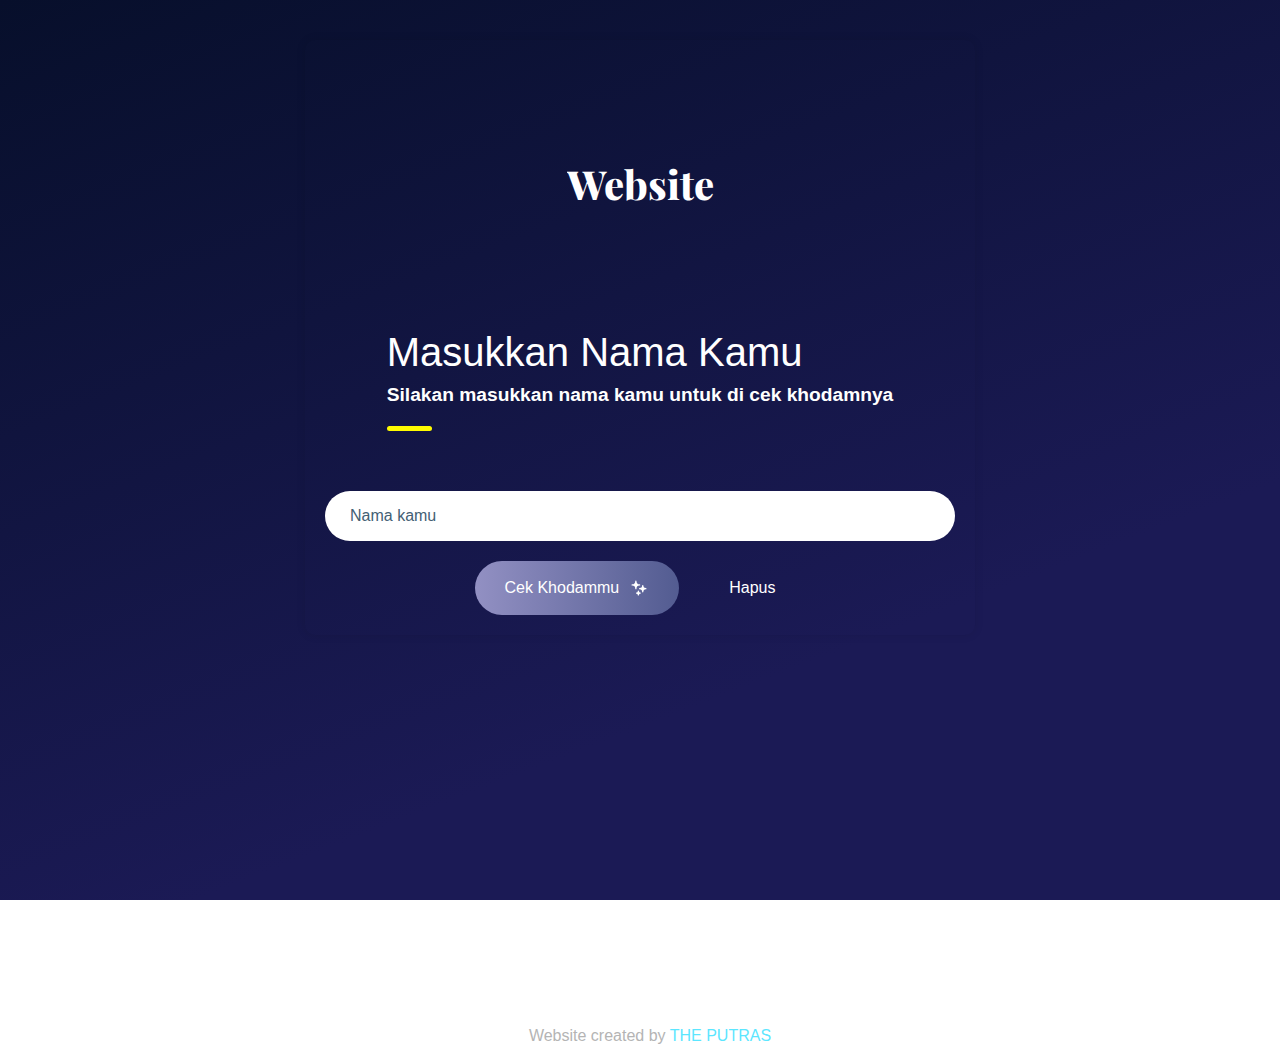
<file: khodam.html>
<html lang="en">

<head>
        <meta charset="UTF-8">
        <meta name="viewport" content="width=device-width, initial-scale=1">
        <title>Website Cek Khodam</title>
        <link rel="stylesheet" href="./khodam.css">
        <link rel="shortcut icon" href="./assets/daisekoi logo 2023.png" style="border-radius: 100%;" type="image/jpg">
        <link rel="stylesheet" href="https://cdnjs.cloudflare.com/ajax/libs/font-awesome/4.7.0/css/font-awesome.min.css">
        <link href="https://cdn.jsdelivr.net/npm/bootstrap@5.3.3/dist/css/bootstrap.min.css" rel="stylesheet" integrity="sha384-QWTKZyjpPEjISv5WaRU9OFeRpok6YctnYmDr5pNlyT2bRjXh0JMhjY6hW+ALEwIH" crossorigin="anonymous">
        <script src="https://code.jquery.com/jquery-3.7.1.js"
        integrity="sha256-eKhayi8LEQwp4NKxN+CfCh+3qOVUtJn3QNZ0TciWLP4=" crossorigin="anonymous"></script>
<body >
<div class="main-container">
  <div class="container">

    <div class="row justify-content-center">
      <div id="error-message" style="display: none;"></div>
      <section id="form" class="form-container" >
        
        
              <!-- Form 1 -->
          <form id="khodam" name="submit-to-form" class="form-left">
            
          <h3 class="fs-1" id="text-container"></h3>
              <div class="form-left-title">
                <h2 class="fs-1">Masukkan Nama Kamu</h2>
                
                <p class="fs-16" id="title1">Silakan masukkan nama kamu untuk di cek khodamnya</p>
                <p class="fs-16" id="alert1" style="display: none;">Loading......</p>
                <p class="fs-16" id="alerthapus1">Berhasil dihapus.</p>
                <hr id="progressBar">
              </div>
             
              <input type="text" id="search" placeholder="Nama kamu" class="form-input" required>
              <div id="button" class="buttonID">
                <button class="btn btn-primary btn-submit" id="submitButton" type="button"><p>Cek Khodammu</p><svg style="fill: #ffff;" viewBox="0 0 32 32" xmlns="http://www.w3.org/2000/svg"><g data-name="Layer 2" id="Layer_2"><path d="M18,11a1,1,0,0,1-1,1,5,5,0,0,0-5,5,1,1,0,0,1-2,0,5,5,0,0,0-5-5,1,1,0,0,1,0-2,5,5,0,0,0,5-5,1,1,0,0,1,2,0,5,5,0,0,0,5,5A1,1,0,0,1,18,11Z"></path><path d="M19,24a1,1,0,0,1-1,1,2,2,0,0,0-2,2,1,1,0,0,1-2,0,2,2,0,0,0-2-2,1,1,0,0,1,0-2,2,2,0,0,0,2-2,1,1,0,0,1,2,0,2,2,0,0,0,2,2A1,1,0,0,1,19,24Z"></path><path d="M28,17a1,1,0,0,1-1,1,4,4,0,0,0-4,4,1,1,0,0,1-2,0,4,4,0,0,0-4-4,1,1,0,0,1,0-2,4,4,0,0,0,4-4,1,1,0,0,1,2,0,4,4,0,0,0,4,4A1,1,0,0,1,28,17Z"></path></g></svg></button>
                <button class="btn btn-secondary btn-reset" type="button" id="resetFormButton"><p>Hapus</p></button>
              </div>
            </form>
            <div id="hasil-khodam" class="hasil-khodam">
              <h2 id="result"></h2>
              <button class="btn btn-secondary btn-submit" type="button" id="resetButton"><p>Cek Lagi</p></button>
          </div>  
            
            
          <div class="form-right">
                <div class="img-wrapper">
                  
                  <div id="loadingIndicator" style="display: none;">
                    <svg>
                        <circle cx="70" cy="70" r="70"></circle>
                    </svg>
                </div>
                </div>
                  
                </div>
                
                <div class="footer-container">
                  <p>Website created by <a href="https://theputras.github.io/">THE PUTRAS</a></p>
                  </div>
                  
              </section>
            
    </div>
 
      </div>


</div>


    
    <!-- <footer class="footer py-3"> 
    <div class="footer-container">
    <p>Website created by <a href="https://theputras.github.io/">THE PUTRAS</a></p>
    <img src="./assets/Logo - Daisekoi.png" alt="png" class="logo-footer">
    </div>
</footer>-->
    
    <script src="https://cdn.jsdelivr.net/npm/bootstrap@5.3.3/dist/js/bootstrap.bundle.min.js" integrity="sha384-YvpcrYf0tY3lHB60NNkmXc5s9fDVZLESaAA55NDzOxhy9GkcIdslK1eN7N6jIeHz" crossorigin="anonymous"></script>
    
    <script src="./khodam.js"></script>
</body>


</html>
</file>
<file: khodam.css>
@charset "UTF-8";
@import 'https://cdn.jsdelivr.net/npm/bootstrap@5.3.3/dist/css/bootstrap.min.css';
@import url('https://fonts.cdnfonts.com/css/helvetica-neue-5');
@import url('https://fonts.googleapis.com/css2?family=Playfair+Display:ital,wght@0,400..900;1,400..900&family=Red+Hat+Display:ital,wght@0,300..900;1,300..900&display=swap');
@import url('https://fonts.cdnfonts.com/css/black-chancery');

*,
*::before,
*::after {
  box-sizing: border-box;
}
*{
    padding: 0;
    margin: 0;
    box-sizing: border-box;
}
#error-message {
  display: none; 
  color: red;
  font-size: 14px;
  margin-top: 5px;
  text-align: center;
  flex-direction: column;
  justify-content: center;
  top: 0;
  left: 0;
  width: 100%;
  height: 100%;
  min-height: 600px;
  font-weight: 800;
  text-align: center;
}

html {
    min-height: -80vh;
}
body{
  font-family: 'Helvetica Neue', sans-serif !important;  
  font-optical-sizing: auto;
  font-style: normal;
    background: linear-gradient(-21.11deg, #1B1A55 30%, #070F2B);
    background-size: 100% 100vh;
    background-attachment: fixed; /* add this line */
    height: 100vh;
    overflow-y: auto; /* add a scrollbar if the content exceeds the height */
}   


h1,h3{
  font-family: "Playfair Display", serif !important;  
  font-optical-sizing: auto;
  font-style: normal;
}

a {
    color: #5ce6ff !important;
    text-decoration: none !important;
    background-color: transparent;
}

.form-hidden {
    display: none;
  }

input ::placeholder {
    word-wrap: break-word; /* Ensures long words will wrap*/
}
/* Example of other elements in the form */
.form-group {
  display: flex;
  flex-direction: column;
  margin-bottom: 20px;
}

.form-group label {
  font-weight: 600;
  margin-bottom: 5px;
}

.form-group input,
.form-group textarea {
  padding: 10px;
  border: 1px solid #ccc;
  border-radius: 5px;
}
.container {
  max-width: 1200px; /* adjust the max-width to your liking */
  margin: 0 auto;
  padding: 20px;
  margin-bottom: 50px; /* add some space between the form container and the footer */
   min-height: calc(100vh - 100px); /* adjust the value to push the footer down */
}

.container.form-container,.container.output-container{
  height: 100vh;
  width: 100%; /* add this to take up full width */
  max-width: 1200px; /* adjust the max-width to your liking */
  margin: 0 auto; /* add this to center the elements */
  padding: 20px; /* add some padding for better layout */
}

.form-container, .output-container{
  display: flex;
  flex-direction: column;
  align-items: center;
  justify-content: center;
  gap: 51px;
  padding: 20px;  
  max-width: 100%; /* make the container responsive */
  padding: 20px;
}
/* Add Bootstrap classes to center the sections */
.form-container, .output-container{
  display: flex;
  justify-content: center;
  align-items: center;
  flex-direction: column;  
 min-height: 700px;
}

#alert1, #progressBar, .form-right{
  align-items: center;
}

#resultKhodam {
  color: red; /* Ganti dengan warna yang Anda inginkan */
  font-family: 'BlackChancery', sans-serif !important;
  font-optical-sizing: auto;
  font-style: normal;
}

#khodam, #resultKhodam{
  box-shadow: 0 0 10px rgba(0, 0, 0, 0.1);
  border-radius: 10px;
}

.icon .img-bg {
    height: 200px;
    width:fit-content;
    position: absolute;
}

.form-left{
  display: flex;
  flex-direction: column;
  align-items: center;
  justify-content: center;
  margin: 0 auto; /* add this to center the section horizontally */
    gap: 20px;
}

/* Alert */

 #alert1, #alert2, #alert3, #alertback, #alerthapus1, #alerthapus2{
  color:#ec0064;
  display: none;
  
 }
 


/* Transition effect */
  .hasil-khodam, .form-left, .form-right img{
    opacity: 0;
    transform: translateY(50%);
    transition: opacity 0.5s, transform 0.5s;
  }
  
  .hasil-khodam.show, .form-left.show, .form-right img.show{
    opacity: 1;
    transform: translateY(0);
  }
  
.output-container{
  opacity: 0;
    transition: opacity 0.5s, transform 0.5s;
}

.output-container.show {
  opacity: 1;
}
.footer {
  opacity: 0;
  transition: opacity 0.5s; /* add transition effect */
}

.footer.show {
  opacity: 1;
  transition: opacity 0.5s; /* add transition effect */
}

/*.footer .container {
    position: relative;
    bottom: 0;
    display: flex;
  flex-wrap: nowrap;
  flex-direction: row;
  align-items: center;
  width: 100%;
  padding: 1px 1px 1px 1px; /* Reduced padding 
  min-height: calc(1vh - 1px); /* 90px adalah tinggi footer
} 
*/
.form-right-load {
  position: fixed;
  display: flex;
    flex-direction: column;
    align-items: center;
    flex-wrap: wrap;
    justify-content: center;
    align-content: center;;
 }

 .form-left, .form-right {
  flex: 1;
  display: flex;
  flex-direction: column;
  align-items: center;
  justify-content: center;
  gap: 20px;
  padding: 20px;
}
#loadingIndicator,#loadingIndicator2 {
  position: relative;
  flex-direction: column;
  align-items: start;
  flex-wrap: wrap;
  justify-content: center;
  align-content: center;
}

#loadingIndicator2{
  position: relative !important;
}

#loadingIndicator svg, #loadingIndicator2 svg {
  width: 80px;
  height: 80px;
  position: relative;
  animation: rotate 2s linear infinite;
}

@keyframes rotate {
  0% {
    transform: rotate(0deg);
  }
  100% {
    transform: rotate(360deg);
  }
}

#loadingIndicator svg circle, #loadingIndicator2 svg circle {
  width: 80px;
  height: 80px;
  cx: 40;
  cy: 40;
  r: 35;
  fill: none;
  stroke-width: 6;
  stroke: #015eea;
  stroke-linecap: round;
  transform: translate(0, 0); /* removed translate */
  stroke-dasharray: 240; /* updated stroke-dasharray */
  stroke-dashoffset: 240; /* updated stroke-dashoffset */
  animation: animate 4s linear infinite;
}

@keyframes animate {
  0%, 100% {
    stroke-dashoffset: 360;
  }
  50% {
    stroke-dashoffset: 0;
  }
  50.1% {
    stroke-dashoffset: 720;
  }
}
.main-container {
  display: flex;
  flex-direction: column;
  min-height: 100vh;
}
.footer {
  display: flex;

  min-height: 0;
  position: relative;
  bottom: 0;
  width: 100%;
  background-color: #015eea;
  padding: 20px 0;
  text-align: center;
  color: #fff;
  
}
.form-container, .container{
  flex: 1;
}
footer {
  display: block;
  height: 50px; /* adjust the height to your liking */  
}
.footer-container {
  display: flex;
  flex-wrap: nowrap;
  align-items: center;
  justify-content: space-between;
  color: #b4b4b4;
  min-height: 0;
  max-width: 1200px; /* adjust the max-width to your liking */
  margin: 0 auto;
  padding:0 0 0 20px;
  position: relative;
  top: 150px;
}
.logo-footer {
display: none;
}



.footer.logo-footer {
  display: block;
  width: 100px;
  height: auto;
  margin: 10px;
}

.footer p {
 margin: 0;
 text-align: start;
 word-wrap: break-word; /* Ensures long words will wrap */
 font-size: calc(0.4rem + 0.5vw);
 color: #fff;
}

.input-group {
  width: 65vh !important;
}

.input-group-text {
  display: flex !important;
  align-items: center !important;
  padding: .375rem .75rem !important;
  font-size: 1rem !important;
  font-weight: 400 !important;
  line-height: 1.5 !important;
  color: var(--bs-body-color) !important;
  text-align: center !important;
  white-space: nowrap !important;
  background-color: #00c0fa !important;
  border: var(--bs-border-width) solid #015eea !important;
  border-radius: var(--bs-border-radius) !important;
}

.form-label, .form-text{
color: #ffffff !important;
}
.form-left-title {
  text-align: left;
    margin-bottom: 20px;
    max-width: 100%; /* Ensures the title container doesn't exceed its parent's width */
}

.form-left-title h2 {
    font-weight: 500;
    color: #ffffff;
    font-size: 4vh;
    margin-bottom: 5px;
    word-wrap: break-word; /* Ensures long words will wrap */
}


.output-container h2 {

  font-weight: 500;
  color: #ffffff;
  font-size: 4vh;
  margin-bottom: 5px;
  word-wrap: break-word; /* Ensures long words will wrap */
}
#text-container {
    overflow: hidden; /* hide excess text */
    text-overflow: ellipsis; /* add ellipsis at the end */
    max-width: 100vh; /* adjust the width to your liking */
    font-weight: 800;
    text-align: center;
    color: #ffffff;
    font-size: 4vh;
    margin: 100px 0 100px 0;
    word-wrap: break-word; /* Ensures long words will wrap */
  }




.form-left-title p{
    font-weight: 600;
    color: #ffffff;
    font-size: 1.2rem;
    margin-bottom: 10px;
}

hr {
opacity: 100% !important;
}

.form-left-title hr{
    border: none;
    width: 5vh;
    height: 5px;
    background-color: #fffb00;
    border-radius: 10px;
    margin-bottom: 20px;
}

.form-left-title span{
    color:#ff0000;
}

.form-left span{
    display: flex;
    align-items: center;

    color: #ffffff;
    gap: 10px;
    border: none;
    cursor: pointer;
    position: relative;
    z-index: 6;    
}
.form-input {
  width: 70vh;
  height: 50px;
  border: none;
  outline: none;
  padding-left: 25px;
  font-weight: 500;
  color: #374955;
  border-radius: 50px;
  transition: border-color .3s ease-in-out, transform .3s ease-in-out;
}

.form-input:focus{
    border: 2.5px solid #7F3E6D !important;
    visibility: visible;
    opacity: 1;
    transform: scale(1.1);
    transition: transform .3s ease-in-out;
    
}


.form-input:focus::after {
    transform: scaleX(1);
}

.form-input:focus::after {
    transform: scaleX(0);
    transform-origin: right;
    transition: transform .35s;
}


/* Hide spinners for Chrome, Safari, Edge, and Opera */
input[type="number"]::-webkit-outer-spin-button,
input[type="number"]::-webkit-inner-spin-button {
  -webkit-appearance: none;
  margin: 0;
}

/* Hide spinners for Firefox */
input[type="number"] {
  -moz-appearance: textfield;
}


/* Back Button */
.back-to-history {
    display: flex;
    align-items: center;
    margin-bottom: 8px;
    padding-left: 0;
    width: 64px;
    cursor: pointer;
  }
  
  
  .back-to-history  div{
    display: flex;
    -moz-align-items: center;
    -ms-align-items: center;
    align-items: center;
    align-items: center;
    margin-bottom: 20px;
    cursor: pointer;
    padding: 10px 0 0px 0px!important;
  }
  
  
  
  .back-to-history span {
    color: #f3f3f3;
  }
  .back-to-history svg {
    fill: #f3f3f3;
  }
  
  .back-to-history svg {
    display: block;
    width: 15px;
    height: 15px;
    margin-right: 5px;
  }

/* Dropdown */
.dropdown {
    position: relative;
    display: inline-block;
    z-index: 1000;
  }

.dropdown-content {
    display: none;
    position: absolute;
    background-color: #f9f9f9;
    min-width: 160px;
    box-shadow: 0px 8px 16px 0px rgba(0,0,0,0.2);
    z-index: 1000;
    width: 600px;
    margin-top: 10px;
    border-radius: 10px;
    max-height: 200px;
    overflow-y: auto;
    z-index: 200000; /* bring the dropdown content to the front */
  }
  
  .dropdown.form-input:focus + .dropdown-content {
    display: block;
  }
  
  .dropdown-content a {
    padding: 12px 16px;
    z-index: 1000;
    border-radius: 10px;
    text-decoration: none;
    display: block;
    cursor: pointer;
    color: #374955 !important;
  }
  
  .dropdown-content a:hover {
    background-color: #f1f1f1;
    z-index: 1000;
  }
  


.dropdown.form-input:focus + .dropdown-content {
  display: block;
  z-index: 1000;
}


.dropdown-content a {
  padding: 12px 16px;
  text-decoration: none;
  display: block;
  color: #436074;
  z-index: 1000;
}

.dropdown-content a:hover {
  z-index: 1000;
  background-color: #f1f1f1;
}
  
  
  
.switch-toggle {
  width: 65px;
  height: 35px;
  position: relative;
  display: flex;
  align-items: center;
  justify-content: space-between;
  background-color: #007bff;
  border-radius: 50px;
  padding: 0 5px;
  cursor: pointer;
}
.form-input::placeholder{
    color: #436074;
}

.form-left textarea{
    height: 140px;
    padding-top: 15px;
    border-radius: 20px;
}

.output-container {
 padding: 25px;
 gap: 15px;
 box-shadow: 0 0 10px rgba(0, 0, 0, 0.1);
  border-radius: 10px;
  flex-direction: column;
  align-items: center;
  margin: 0 auto; /* add this to center the section horizontally */
 }

.buttonID, .form-left-title .buttonID {
  position: relative;
    display: flex;
    align-items: center;
    justify-content: space-evenly;
    gap: 20px;
    z-index: -1;
    }

.form-left button, .form-left-title button, .output-container button{
    display: flex;
    align-items: center;    
    justify-content: center; /* Add this property */
    text-align: center; /* Add this property */
    padding: 15px 30px;
    font-size: 16px;
    color: #ffffff;
    gap: 10px;
    border: none;
    border-radius: 50px;
    background: linear-gradient(270deg, #535C91, #9290C3);
    cursor: pointer;
    position: relative;
    z-index: 6;
}


.btn-reset {
  background:none !important;
  border-radius: 10px;
}

.progressBar{
    border: none;
    height: 5px;
    background-color: #4DDDA4;
}

.btn-submit svg, .form-left-title .btn-submit svg, .btn-reset svg{
    width: 1.25rem;
    height: 1.25rem;
    position: relative;
}


.form-left-title .btn-submit svg {
    width: 1.25rem;
    height: 1.25rem;
    position: relative;
    left: 10px;
}

.btn-submit .btn, .form-left-title .btn-submit .btn, .btn-reset .btn {
    position: absolute;
    top: 50%;
    left: 100%;
    margin-left: 30px;
    color: #fff;
    white-space: nowrap;
    padding: 7px 10px;
    transform: translateY(-50%);
    font-size: 0.95rem;
    border-radius: 5px;
    opacity: 0;
    visibility: hidden;
    transition: margin-left 0.3s ease;
  }


.btn-submit, .form-left-title .btn-submit, .btn-reset{
    overflow: hidden;
}

.btn-submit svg, .form-left-title .btn-submit svg, .btn-reset svg{
    z-index: 99;
    transition: transform .55s
}
.btn-submit p, .form-left-title .btn-submit p, .btn-reset p{
    z-index: 99;
    transition: transform .55s;
    margin: 0;
}


.btn-submit::after, .form-left-title .btn-submit::after, .btn-reset::after{
    content: '';
    background: #C8ACD68a; 
    position: absolute;
    top: 0;
    left: 0;
    width: 100%;
    height: 100%;
    transform: scaleX(0);
    transform-origin: left;
    transition: transform .35s;
}

.btn-submit:hover::after, .form-left-title .btn-submit:hover::after, .btn-reset:hover::after{
    transform: scaleX(1);
}

.btn-submit:hover svg, .form-left-title .btn-submit:hover svg{
    transform: scale(1.1);
    transform: rotate(90deg);
}

.btn-submit:hover p, .form-left-title .btn-submit:hover p, .btn-reset:hover p{
    transform: scale(1.1);
    color: #ffffff;
}

/* Add this class to reset the styles */
.btn-submit.clicked, .form-left-title .btn-submit.clicked, .btn-reset.clicked {
  /* Reset the ::after pseudo-element */
  &::after {
    transform: scaleX(0);
  }
  /* Reset the SVG and text */
  svg, p {
    transform: scale(1);
  }
}

.form-left button img, .form-left-title button img {
    height: 15px;
    color: #ffffff
}
.img-wrapper {
  overflow: hidden;
}
.logo-header {
  position: static;
  pointer-events: none;
}
.form-right img{
  position: static;
    width: 30vh;
}
@media (max-width:1500px) {
    .footer p {
        font-size: 0.9rem;
        bottom: auto;
      }
      
}

@media (max-width:1420px) {
    .form-right img{
        width: 26vh;
    }
    #text-container {
      max-width: 75vh;
  }
   
}

@media (max-width:1020px) {
    .form-right img{
        width: 250px;
    }
    
}

@media (max-width: 889px){
#text-container {
      max-width: 60vh;
  }

}

@media (max-width:985px) {
    .form-input{
        width:80vw;
    }
    .footer p {
        font-size: 0.7rem;
      }
    .form-left-title h2{
        font-size: 1.8rem;
    }
    #text-container {
      max-width: 55vh;
  }

    .form-left-title p{
        font-size: 0.7rem;
    }
    
    .form-right-load{
      display: flex;
    }
    .footer {
      bottom: 0;
      width: 100%;
    }
   .footer.container {
      flex-direction: column;
      align-items: center;
    }
   .footer img {
      width: 50px;
      height: auto;
      margin: 10px;
    }

    .form-container, .output-container, .output-container {
      align-items:flex-start;
      justify-content: center;
      padding: 10px;
      width: 90%; /* reduce the width of the container on smaller screens */
    margin: 0 auto; /* center the container on smaller screens */
    }
    #text-container {
      text-align: left;
    }
    .form-left, .form-right {
      flex: 1;
      display: flex;
      flex-direction: column;
      align-items: flex-start;
      justify-content: center;
      gap: 10px;
      padding: 10px;
    }
    .form-container img, .output-container img {
        display: grid;
        align-items: center;
        justify-content: space-evenly;
    }
    .justify-content-center{
      padding: 15px;
     }
    .img-bg{
        display: none;
    }

    .dropdown-content {
        width: 500px;
    }
    .container {
      padding: 10px;
    }
}

@media (max-width:490px) {
    
  .logo-header{
  display: none !important;
  }
  .logo-footer {
  display: block;
  }
    .form-left-title h2 {
      font-size: 6vw;
  }
  #text-container {
    max-width: 45vh;
}
    .btn-submit svg, .form-left-title .btn-submit svg, .btn-reset svg{
      width: 0.6rem;
    height: 0.6rem;
    }
      .buttonID p {
        font-size: 0.8rem !important;
        }
    .form-input{
        width:85vw;
    }
    .footer {
      padding: 10px 0;
    }
   .footer p {
      font-size: 12px;
    }
   .footer img {
      width: 30px;
      height: auto;
      margin: 10px;
    }

    .form-container, .output-container, .output-container {
      flex-direction: column;
      align-items:flex-start;
      justify-content: center;
      padding: 10px;
    }
    .form-left, .form-right {
      flex: 1;
      display: flex;
      flex-direction: column;      
      align-items: flex-start;
      justify-content: center;
      padding: 5px;
    }
    .form-left-title p{
        font-size: 3vw;
    }
    .form-left-title hr{
        width: 20vw;
    }

    .icon .img-bg{
        height: 100px;
    }
    .form-right img{
        width: 100px;
        display: flex;
        align-items: center;
        position: sticky;
        transform: translateY(35px);
        bottom:10px;
    }

    .container {
      padding: 5px;
    }
    .dropdown-content {
        width: 350px;
    }
}

@media (max-width:490px) {
  #text-container {
    max-width: 35vh;
}

}
@media (max-width: 767px) {
    .dropdown-content {
        width: 300px; /* atur tinggi sesuai kebutuhan Anda */
    }
    .btn-submit svg, .form-left-title .btn-submit svg, .btn-reset svg{
      width: 1rem;
    height: 1rem;
    }
    .buttonID p {
    font-size: 0.8rem;
    }
}
</file>
